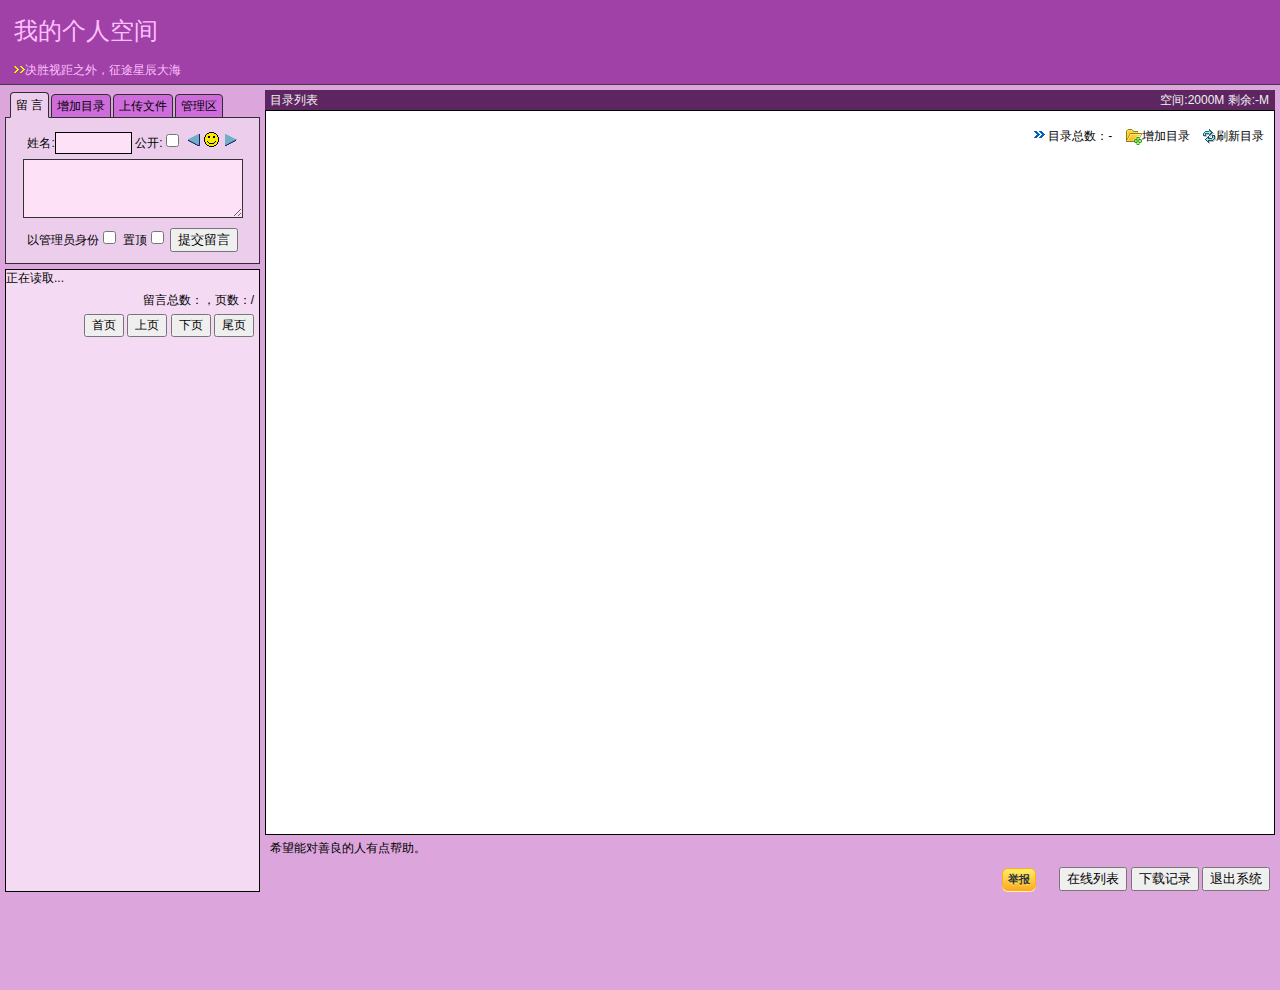
<file: index.html>
<!DOCTYPE html>
<html>
<head>
    
    <meta http-equiv="Content-Type" content="text/html; charset=utf-8">
    <title>我的个人空间</title>
    <link href="static/css/ys.css" rel="stylesheet">
    <base target="ys_ck">
    <style type="text/css">
        div, td { box-sizing: border-box; }
       .xlj a:focus,.xwj a:focus {
            text-decoration:underline;
        }

       /*举报按钮*/
.myButton {
    box-shadow: 0px 1px 0px 0px #fff6af;
    background: linear-gradient(to bottom, #ffec64 5%, #ffab23 100%);
    background-color: #ffec64;
    border-radius: 6px;
    border: 1px solid #ffaa22;
    display: inline-block;
    cursor: pointer;
    color: #333333;
    font-family: Arial;
    font-size: 11px;
    font-weight: bold;
    padding: 3px 5px;
    text-decoration: none;
    text-shadow: 0px 1px 0px #ffee66;
    margin-right:20px;
}

    .myButton:hover {
        background: linear-gradient(to bottom, #ffab23 5%, #ffec64 100%);
        background-color: #ffab23;
    }

    .myButton:active {
        position: relative;
        top: 1px;
    }
    </style>
    <script type="text/javascript">
        document.domain = qdhost();
        function qdhost() { var x = document.domain.split("."); if (x.length == 1) return document.domain; if (x.length == 3) return x[1] + "." + x[2]; return x[2] + "." + x[3]; }
        var _kj;_kj={bbh:'1181',jbmc:'免费型空间',jb:'S',xdwjsl:60,dlmc:'ycit',qxml:false,qxsc:false,qxly:1,ffpd:false,qxxzjl:false,qxyy:false,qxzx:true,pdgxtx:true,sj:1,llcx:false,_dlmm:'',fwgq:false,zydz:'http://zy.ysepan.com/f_zy/',ccym:'http://c6.ysepan.com',jzscxx:'',_cz:'4vq01CkDd2N/L4bYqMXKTZrj9vJt9K6G/Ekh94BZOvpQwLoVT63ZC+UffkNUxcWlYAeRn2MzjwkJecNOlsVp2E99VF/uLwNMu3m7czkLnGuQC8DPxS/Wqw=='};
        var qdcx = {
            jsq: 0, ok: false,
            yx: function () {
                this.jsq += 1;
                if (this.jsq < 2 || this.ok) { return; }
                if (!frxcx.XMLHttp) { return; }
                if (!_ck || !_lyb) { return; }
                this.ok = true;
                _ym.cssz();
                _ev.cf("0", null, "页面起动");
            }
        };
        var _ck, _lyb, _cs;
        var cn = "1";
    </script>
</head>
<body class="fgg2" style="min-width: 500px; min-height: 300px;">
    <iframe id="ys_ck" name="ys_ck" src="javascript:;" style="display: none;"></iframe>
    <iframe name="frxcx" id="frxcx" src="000ht.html" style="display: none;"></iframe>
    <div class="ystop tdtop" id="idtop" style="min-height: 70px; max-height: 300px; width: 100%; vertical-align: top; padding: 5px;">

        <h1 id="kjbt">我的个人空间</h1>
        <div id="sylj"><img border=0 src='static/picture/point.gif' width=12 height=8><a href='http://ycit.ys168.com/' target=_blank>决胜视距之外，征途星辰大海</a>&nbsp;</div>
    </div>
    <table style="border: 0;margin-top:5px;">
        <tr>
            <td style="width: 255px; vertical-align: top; padding-left: 5px; padding-right: 5px;">
                <div id="kj_left" style="">
                    <!--操作区开始-->
                    <div id="idczq" style="position: relative; padding-top: 27px; height: 174px; vertical-align: top;">
                        <div id="ysmenu" class="cdq" style="width: 255px;">
                            <div class="dqcd" style="margin-left: 5px;">留 言</div>
                            <div>增加目录</div>
                            <div>上传文件</div>
                            <div>管理区</div>
                        </div>
                        <div id="ysmenu1" style="width: 255px; height: 147px; border: 1px solid #2e2e2e">
                            <div class="cdnrq" style="display: block;">
                                <p>
                                    姓名:<input type="text" id="xm" size="8" class="tx3">
                                    公开:<input type="checkbox" id="bdgkpdlyb" onclick="_lyb.djan();">
                                    <img border="0" src="static/picture/00zxz1.gif" width="15" height="15" onclick="_lyb.qh('z');" style="cursor: pointer;">
                                    <img border="0" id="t_bq" src="static/picture/f1.gif" width="15" height="15">
                                    <img border="0" src="static/picture/00zxy1.gif" width="15" height="15" onclick="_lyb.qh('y');" style="cursor: pointer;">
                                    <input type="hidden" id="bdbq" value="1">
                                </p>
                                <p>
                                    <textarea id="nr" style="width: 214px; height: 53px;" class="tx3"></textarea>
                                </p>
                                <p>
                                    <label for="lyb_gly" title="选中后以管理员身份进行留言。显示有特殊标识">以管理员身份</label><input type="checkbox" id="lyb_gly" onclick="_lyb.djan();" title="选中后以管理员身份进行留言。显示有特殊标识">
                                    <label for="lyb_zd" title="选中后此留言将置顶显示">置顶</label><input type="checkbox" id="lyb_zd" onclick="_lyb.djan();" title="选中后此留言将置顶显示">
                                    <input type="button" value="提交留言" class='BT2' id="buly">
                                </p>
                            </div>
                            <div class="cdnrq" style="display: none;">
                                <p style="margin-top: 15px; font-size: 14px;"></p>
                                <p style="margin-top: 15px;">
                                    <input style="width: 80px; height: 23px;" type="button" id="sutjbt" value=" 增加目录 " class='BT2'>
                                    <br><br><a href="http://ht.ys168.com/kjsz/mlpx.aspx?dlmc=ycit" target="_blank"><span style="color:#008000;">设置目录排序方式</span></a>
                                </p>
                            </div>

                            <div class="cdnrq" style="display: none;">
                                <div style="display: block">
                                    <div style="border-bottom: 1px dashed black; text-align: center; margin-bottom: 10px;">
                                        <input type="radio" id="wjlx1" name="r1" checked="checked" onclick="_ym.changelx(1);" style="cursor: pointer;"><label for="wjlx1" style="cursor: pointer;">上传文件</label>
                                        <input type="radio" id="wjlx2" name="r1" onclick="_ym.changelx(2)" style="cursor: pointer;"><label for="wjlx2" style="cursor: pointer;">链接</label>
                                        <input type="radio" id="wjlx4" name="r1" onclick="_ym.changelx(4)" style="cursor: pointer;"><label for="wjlx4" style="cursor: pointer;">文字</label>
                                        <input type="radio" id="wjlx3" name="r1" onclick="_ym.changelx(3)" style="cursor: pointer;"><label for="wjlx3" style="cursor: pointer;">子目录</label>
                                    </div>
                                    <div id="idwj1" style="display: block; text-align: center;">

                                        <button onclick="_ym.kqsc();">上传文件</button>
                                    </div>
                                    <div id="idwj2" style="display: none;">
                                        <div style="text-align:left;padding-left:15px;">链接标题:(<span id="shuru3">0</span>/50)
                                            <label style="margin-left:30px;" for="pdgklj">访客可见:</label><input type="checkbox" id="pdgklj" checked="checked" onclick="_wj.angklj();">
                                            <br><input type="text" id="scbt2" class="tx3" size="30" onkeypress="if (window.event.keyCode==13){$id('teljdz').focus();return false;}" placeholder="链接显示文字。必填项。">
                                        </div>
                                        <div style="text-align:left;padding-left:15px;">链接网址:(<span id="shuru4">0</span>/200)
                                            <br><input type="text" id="teljdz" class="tx3" size="30" onkeypress="if (window.event.keyCode==13){$id('bulj').click();return false;}" placeholder="链接的网址，必须填写完整网址。">
                                        </div>
                                        <p style="text-align: center;">
                                            <input type="button" value="增加链接" onclick="_wj.addlj(0);" class='BT2' id="bulj">
                                        </p>
                                    </div>
                                    <div id="idwj4" style="display: none;">
                                        <div style="text-align:left;padding-left:15px;">文字标题:(<span id="shuru1">0</span>/50)
                                            <label style="margin-left:30px;" for="pdgkwz">访客可见:</label><input type="checkbox" id="pdgkwz" checked="checked" onclick="_wj.angkwz();">
                                            <br><input type="text" id="scbt4" class="tx3" size="30" onkeypress="if (window.event.keyCode==13){$id('tewb').focus();return false;}" placeholder="文本标题，必填项">
                                        </div>
                                        <div style="text-align:left;padding-left:15px;">文字内容:(<span id="shuru2">0</span>/200)
                                            <br><input type="text" id="tewb" class="tx3" size="30" onkeypress="if (window.event.keyCode==13){$id('buwz').click();return false;}" placeholder="显示在标题后面，必填项">
                                        </div>
                                        <p style="text-align: center;">
                                            <input type="button" value="增加文字项" onclick="_wj.addlj(1);" class='BT2' id="buwz">
                                        </p>
                                    </div>
                                    <div id="idwj3" style="display: none;">
                                        <p>子目录名:<input type="text" id="tezml" class="tx3" size="20" onkeypress="if (window.event.keyCode==13){$id('buzml').click();return false;}"></p>
                                        <p style="text-align: center;">
                                            <input type="button" value="增加子目录" onclick="_zml.cj();" class='BT2' id="buzml">
                                        </p>
                                        <p id="sm_zml" style="margin-top:20px;margin-left:20px;">支持增加多级子目录。</p>
                                    </div>

                                </div>
                                <div style="display: none; padding-top: 15px; font-size: 10pt;">
                                    <p style="font-size: 14px;">
                                        请先在右侧打开一个目录<br>
                                        或新建一个目录

                                    </p>
                                </div>
                            </div>
                            <div class="cdnrq" style="display: none;">
                                <div id='glyq1' style="display: block;">
                                    <p>
                                        管理密码:<input type="password" id="bdglymm" onkeypress="if (window.event.keyCode==13){sutjgl.click();}" class="tx3" style="height: 18px; width: 50px">
                                        <input type="button" value="登录" onclick="_yh.dl('');" class='BT2' id="sutjgl">
                                        <a style="margin-left:5px;" href="http://ht.ys168.com/wjmm.aspx" target="_blank">忘记密码</a>
                                        
                                    </p>
                                    <p><font color='#008000'>注:管理员登录后可以编辑、删除空间内文件、目录、留言等。</font></p>
                                </div>
                                <div id='glyq2' style="display: none;">
                                    <p>空间级别:<span id="L_kjjb">免费型空间(2000M)</span></p>
                                    <p>到期日期:<span id="L_fwdq">未定&nbsp;&nbsp;<a class=actuatorn href='http://ht.ys168.com/kjff/ff.aspx?dlmc=ycit' target=_blank>[升级空间]</a></span></p>
                                    <p style="text-align: center;">
                                        
                                        <input type="button" value="空间设置" onclick="jrht();" style="color: Blue;">
                                        <input type="button" value="回收站" onclick="_ck.set('ck/hfwj.html', { w: 500, h: 650 }).open();" style="color: Blue;">
                                        <input type="button" value="退出管理" id='glytc' class='bt2' onclick="_yh.tcgl();">
                                    </p>
                                    <p style="margin-top:15px;">
                                        <img src="static/picture/wh.gif" width="14" height="14"><a class="jaml" href="javascript:" onclick="_ck.set('ck/bjsm.html', { w: 670, h: 660,v:'0.1' }).open();">如何编辑删除数据</a>
                                        <img src="static/picture/go.gif" width="16" height="16"><a href="javascript:" onclick="jrht();" class="jaml">进入空间后台</a>
                                    </p>
                                </div>
                            </div>
                        </div>
                    </div>
                    <div style="height: 5px;"></div>
                    <div id="lyz" class="lynrc" style="width:255px;">
                        <div id="lynr">
                            <label>正在读取...</label>
                        </div>
                        <div style="text-align: right; margin-top: 5px; margin-right: 5px;">
                            留言总数：<label id="ly_zs"></label>，页数：<label id="ly_dqys"></label>/<label id="ly_zys"></label>
                            <div style="margin-top: 5px; margin-bottom: 5px;">
                                <button class='bt2' id="bu_ly1">首页</button>
                                <button class='bt2' id="bu_ly2">上页</button>
                                <button class='bt2' id="bu_ly3">下页</button>
                                <button class='bt2' id="bu_ly4">尾页</button>
                            </div>
                        </div>
                    </div>
                    <div style="height: 5px;"></div>
                </div>
            </td>

            <td style="vertical-align: top; padding-right: 5px;">

                <div id="kj_right" style="width: 100%;">
                    <div class="ta_wjq" style="height: 20px; padding-top: 2px;">
                        <div style="float: right; width: 400px; text-align: right;padding-right:6px;">
                            空间:<label id="kjz1">2000</label>M
					剩余:<label id="kjz2">-</label>M
					<span id="sp_zx" style="display:none;">,在线:<label id="zxrsts" style="color: yellow;">-</label>人</span>
                            </div>
                        <div style="padding-left: 5px;">
                            目录列表
                        </div>
                    </div>
                    <div id="dzx" style="min-height: 200px; overflow-y: scroll; width: 100%; border: 1px solid #000000;">
                        <div id="zdy_wz0" style="display: block; float: right;">
                            <div id='idzdy' class='yszdyq' style="display: none;"></div>
                            
                        </div>
                        <div id="mainMenu">
                            <ul id="menuList"></ul>
                        </div>
                        <div id="zdy_bz"></div>

                        <p id="sxts" style="text-align: right;">
                            <span class="s1" style="margin-right: 10px;">目录总数：<label id="kjmlzs">-</label></span>
                            <a href="javascript:;" style="font: 9pt;" id="sutjbt2">
                                <img src="static/picture/addml.png" style="vertical-align: middle;">增加目录</a>
                            <a href='javascript:' style="font: 9pt; margin-left: 10px; margin-right: 10px;" onclick="myConfirm('确认', '请确认是否刷新目录数据', function (r) { if (r) { _ml.dq(); } });" class='a1'>
                                <img src="static/picture/refresh.gif" style="vertical-align: middle;">刷新目录</a>
                        </p>
                        <div style="margin-left: 10px;" id="mfkjtz"></div>
                    </div>
                    <div id="idsyjy" style="padding: 5px;">
                        <span id="gbtz"></span>
                        <span id="emyz"></span>
                        <span id="dqtz"></span>
                        <label id="laczts">希望能对善良的人有点帮助。</label>
                    </div>
                    <div id="buyh" style="text-align: right; height: 30px; padding: 5px;">
                        <a class='myButton' href='http://www.ys168.com/jb?wz=ycit.ysepan.com' target='_blank'>举报</a>
                        <input type="button" id="buzx" value="在线列表">
                        <input type="button" id="buxz" value="下载记录">
                        <input type="button" id="buexit" value="退出系统">
                    </div>
                </div>
            </td>

        </tr>

    </table>

    <script src="static/js/jquery.js"></script>
    <script src="static/js/ysck.js"></script>
    <script src="static/js/ys168.js"></script>
    <script src="static/js/alert.js"></script>
    <script type="text/javascript">
        window.onload = function () {
            //if (!_ck || !_lyb) {
            //    jljc("登录空间", "");
            //}
            jcgd(); _dqtx.jc();
            if (!qdcx.ok && frxcx.XMLHttp) { qdcx.yx(); }


            //_ck.set("ck/xttz.html", { w: 350, h: 170 }).open();

            //_AJ("qt.aspx?cz=Fhjb", function (r) {
            //    if (r == "0") {
                    
            //    } else {
            //        _ck.set("ck/jb.html", { w: 580, h: 500 }).open(r);
            //    }
            //});
        };
        function jrht() {
            var ym = "http://c6.ysepan.com";
            if (ym.length > 10) { ym = ym.substring(7); }
            _AJ("glyht.aspx?cz=Zyht", function (r) {
                window.open('http://ht.ys168.com/?dlmc=ycit&bh=6144275&ym=' + ym + "&id=" + r);
            }, function (r) {
                window.open('http://ht.ys168.com/?dlmc=ycit');
                });
        }
        window.onfocus = function () {
            _ev.cf("window.onfocus");
        }
        //var sss = null;
        //window.onresize = function () {
        //    if (sss) { clearTimeout(sss); }
        //    sss = setTimeout("jcgd();", 100);
        //};
        $(window).resize(function () { jcgd() });
               
        function $id(rid) { return document.getElementById(rid); }
        function qdhost() { var x = document.domain.split("."); if (x.length == 1) return document.domain; if (x.length == 3) return x[1] + "." + x[2]; return x[2] + "." + x[3]; }
        function gbdm() { if (_yh.gly) { _C.kq(_CK.gbtz); } else { alert("请管理员在管理区登录后查看。"); } }
        function jcgd() {
            var d0 = document.documentElement.clientHeight;
            var hnr = (d0 - $id("idtop").offsetHeight - 8);
            $id("dzx").style.height = (hnr - $id("idsyjy").offsetHeight - 55) + "px";
            $id("lyz").style.height = (hnr - 174 - 10) + "px";
        }
        function jljc(lx, bz) {
            var ss = document.getElementsByTagName("script");
            var ss_str = "";
            for (var i = 0; i < ss.length; i++) { if (ss[i].src != "") { ss_str += ss[i].src + "<br>"; } }
            if (bz == "") {
                if (ss_str.indexOf("_t=") >= 0 || ss_str.indexOf("61.174.50.211") >= 0) { bz = "被劫持"; } else { bz = "未正确加载";}
            }
            _AJ("qt.aspx?cz=Jiechi&js=" + jc_bm(ss_str) + "&lx=" + jc_bm(lx) + "&bz=" + jc_bm(bz), function (r) { });
        }
        var jc_bm = function (r) { r = r.replace(/\+/g, "%2B"); r = r.replace(" ", ","); return encodeURIComponent(r); }

        $(function () {
            $('#scbt4').on('input propertychange', function () {
                $id("shuru1").innerHTML = $id("scbt4").value.length;
                if ($id("scbt4").value.length > 50) { $('#shuru1').css("color", "red");  } else {  $('#shuru1').css("color", "black");     };
            });
            $('#tewb').on('input propertychange', function () {
                $id("shuru2").innerHTML = $id("tewb").value.length;
                if ($id("tewb").value.length > 200) { $('#shuru2').css("color", "red");  } else {  $('#shuru2').css("color", "black");     };
            });
            $('#scbt2').on('input propertychange', function () {
                $id("shuru3").innerHTML = $id("scbt2").value.length;
                if ($id("scbt2").value.length > 50) { $('#shuru3').css("color", "red"); } else { $('#shuru3').css("color", "black"); };
            });
            $('#teljdz').on('input propertychange', function () {
                $id("shuru4").innerHTML = $id("teljdz").value.length;
                if ($id("teljdz").value.length > 200) { $('#shuru4').css("color", "red"); } else { $('#shuru4').css("color", "black"); };
            });
        });
        function gbgg() {$('#idzdy1').hide();alert("广告只显示在免费空间内，升级后可去掉广告。"); }

     </script>

	<a href="https://smalltool.github.io/" style="display:none;">仿站软件</a>
</body>
</html>
</file>
<file: static/css/ys.css>
html, body {height:100%;padding:0px;margin:0px;overflow:hidden; }
body {
    /*font-family: 宋体, Century Gothic, Arial, Helvetica;*/
    font-family: arial,"Hiragino Sans GB", "Microsoft YaHei","微軟正黑體","儷黑 Pro", sans-serif;
    font-size:12px;
}

div {box-sizing:border-box; }



div { box-sizing: border-box; }
table { width: 100%; height: 100%; border: 0; border-collapse: collapse; border-spacing: 0; }
    table td { padding: 0; font-size: 9pt; }

.a1 { color: #000000; font-size: 9pt }
:hover.a1 { color: red; text-decoration: underline }
.a2 { color: #808080; font-size: 9pt }
:hover.a2 { color: red }
P { FONT-SIZE: 9pt; line-height: 140%; }

A { color: #000; text-decoration: none }
    A:hover { COLOR: red; TEXT-DECORATION: underline }

.mltb { border: 0; }
.gxts { text-decoration: underline; }

#dzx { height: 100%; word-wrap: break-word; word-break: normal; overflow-y: scroll; background-color: #fff; }
#mainMenu { }
#menuList { margin: 0px; padding: 0px; padding-left: 0px; padding-right: 5px; padding-top: 5px; }
    #menuList li { list-style-type: none; padding-left: 1px; }
        #menuList li.gml { 
            /*BORDER-BOTTOM: #76C196 1px solid;*/ 
            border-bottom:1px solid #96e1b5;
            font-size: 14px; line-height: 120%; 

        }
li.xlj, li.xwj, li.xwz, li.xyc {line-height: 150%;  }

        #menuList li ul li ul { margin-left: 17px; height: auto !important; height: 80px; min-height: 80px; }
            #menuList li ul li, #menuList li ul li ul li { BORDER-BOTTOM: 0; }

        #menuList li label { color: green; margin-left: 6px; }

        #menuList li span label { color: #696969; margin: 0; }
        #menuList li img.bjtb { margin-right: 2px; cursor: url(http://zy.ysepan.com/f_zy/tp/cur/edit1.cur),default; }
.menu { padding-top: 5px; }


li.gml img, li.zml img { width: 20px; height: 20px;}
/*li.gml a, li.zml a { margin-left: 2px; }*/
li.xlj img, li.xwj img, li.xwz img, li.xyc img {
    width: 16px;
    height: 16px;
}
li.xlj, li.xwj, li.xwz, li.xyc { font-size: 12px; margin-top: 1px; }
.yctx {
    padding-left: 5px;
    color: #888;
}
.menu { display: none; border-left: 2px solid green;padding-left: 3px; padding-bottom: 3px;margin-bottom:15px; }
    .menu li b { font-weight: normal; color: green;}
    .xwj b{margin-left:6px;}
        .menu li b.new { color: blue; }
    .menu li .jzxz { color: #8e8e8e; }
    .menu li i,.yszdyq i { font-style: normal; margin-left: 6px;  }
    .xwj i{color: #5c5b5b;}
#menuList li ul { margin-left: 38px; height: auto !important; height: 160px; min-height: 160px; }

.xlj a:visited, .xwj a:visited { color: #808000; }

.xwj a.jzxz,.xwj a.jzxz:visited{color: #8e8e8e; }
.xwj a.yyck,.xwj a.yyck:visited{ font-size: 9pt; text-decoration: underline; color: #000080;margin-left:5px;}
a:hover.yyck { color: blue; text-decoration: none; }

.lxts, .lxts1 { font-size: 12px; padding-top: 5px; }
.lxtsa,.lxtsb{}

.s1 { padding-left: 15px; background: url(../image/jt1.gif) no-repeat 0em 0.1em; margin-top: 5px; }
.s2 { padding-left: 16px; background: url(../image/jt2.gif) no-repeat 0.2em 0em; padding-top: 3px; padding-right: 2px; color: red; }
.s3 { padding-left: 16px; background: #fff url(../image/jt3.gif) no-repeat 0em 0.2em; padding-top: 0px; }

.new { color: blue; text-decoration: none; }
a.ml:hover, a.new:hover { color: red; text-decoration: underline; }
.newfile { color: blue; }

/*.newa { color: blue; }*/
span.key { text-decoration: underline; }
.yybj { font-size: 9pt; text-decoration: none; color: #928047; margin-left: 3px; }
:hover.yybj { text-decoration: underline; color: #928047; }


.ck { font-size: 9pt; border: 1px solid #153074; position: absolute; z-index: 1500; }
    .ck p { line-height: 20px; margin: 0px; }
.ckbt { padding-left: 4px; padding-top: 5px; height: 22px; color: White; background-color: #296394; /*#153074;*/ height: 25px; }
    .ckbt label { font-size: 10pt; }
.jaml { COLOR: #000000; font-size: 9pt; text-decoration: none }
:hover.jaml { color: blue; text-decoration: underline }
.abu { display: inline-block; width: 15px; color: #ccc; font-size: 11pt; text-decoration: none; float: right; /*font-weight:bold;*/ text-align: center; }
:hover.abu { font-size: 15pt; text-decoration: none }

.ysck { left: 100px; top: 100px; position: absolute; z-index: 1500; border: 0px solid #4f6479; /*box-shadow: 3px 3px 8px 0px #565656;*/ border: 1px solid #808080; }
.tpxz { /*border:1px solid green;*/ background-color: #6fdd5e; }
.mmrz { background-color: rgb(248, 199, 201); }
.lyhf { color: green; }

/*_ck*/

/*div {box-sizing:border-box; }*/

.ysck_ck { background-color: #eef1e5; border: 1px solid #4f6479; position: absolute; z-index: 1500; left: 200px; top: 200px; /*box-shadow: 0 0 15px #4f6479;*/ border-radius: 10px; overflow: hidden; display: none; }
    .ysck_ck .ysck_bt { background-color: #c1c7b3; color: black; height: 35px; font-size: 16px; padding: 5px; border-bottom: 1px solid #8a8585; box-sizing: border-box; position: relative; -moz-user-select: none; -webkit-user-select: none; cursor: default; overflow: hidden; }
        .ysck_ck .ysck_bt div { padding-left: 3px; white-space: nowrap; height: 30px; padding-right: 30px; overflow: hidden; width: 100%; text-overflow: ellipsis; }
.ysck_bt button { color: #7f7676; text-shadow: 0 1px 0 #fff; position: absolute; right: 0; top: 0; background: 0 0; border: 0; -webkit-appearance: none; font-family: sans-serif; font-size: 1.5rem; width: 30px; }
    .ysck_bt button:hover { color: red; }
.ysck_dx { z-index: 200; -moz-user-select: none; -webkit-user-select: none; width: 40px; height: 30px; cursor: nw-resize; position: absolute; right: 0; bottom: 0; background: url(../image/ccls.gif) no-repeat bottom right; }
.ysck_zz { position: absolute; z-index: 1000; display: none; left: 0; right: 0; bottom: 0; top: 35px; }
.ysck_if { box-sizing: border-box; position: absolute; top: 35px; left: 0; right: 0; bottom: 0px; /*border-top:1px solid #eeeeee;*/ overflow: hidden; }
    .ysck_if iframe { width: 100%; height: 100%; box-sizing: border-box; border: 0;}
        /*.ysck_if iframe body {word-wrap: break-word; word-break: break-all; }*/
.ysck_ts { }
    .ysck_ts .ysck_bt { background-color: darkkhaki; }
    .ysck_ts .ysck_if { background-color: antiquewhite; }
    .ysck_ts .tsnr { }
    .ysck_ts .tsbu { text-align: center; padding: 5px; }
        .ysck_ts .tsbu button { width: 100px; height: 30px; }
    .ysck_ts p { text-indent: 2em }


.load_more_box {
    height: 40px;
    line-height: 40px;
    position: relative;
    text-align: center;
}

    .load_more_box span {
        width: 5px;
        height: 5px;
        margin: 0 1px;
        display: inline-block;
        vertical-align: middle;
        background: #9b59b6;
        animation: load_more_box 1.5s infinite ease-in-out;
    }

        .load_more_box span:nth-child(2) {
            animation-delay: .2s;
        }

        .load_more_box span:nth-child(3) {
            animation-delay: .4s;
        }

        .load_more_box span:nth-child(4) {
            animation-delay: .6s;
        }

        .load_more_box span:nth-child(5) {
            animation-delay: .8s;
        }

@keyframes load_more_box {
    0% {
        height: 5px;
        background: #9b59b6;
    }

    25% {
        height: 30px;
        background: #0081ff;
    }

    50% {
        height: 5px;
        background: #9b59b6;
    }

    100% {
        height: 5px;
        background: #9b59b6;
    }
}
/*ck结束*/

/*主页面*/

body { background-color: #AEA5DD; margin: 0px; }
img { border: 0; }
.tdtop { background-color: #635BA1; border-bottom: 1px solid #3E3E3E; }
div.ystop { padding: 3px; color: #D6CFFF; }
    div.ystop h1 { FONT-SIZE: 18pt; margin: 10px 0 0 9px;font-weight:normal; }
    div.ystop div { margin: 15px 0 0 8px; }
    div.ystop a { COLOR: #D6CFFF; }
.ta_wjq { background-color: #312D50; color: #f1f1f1 }
.mlxz { color: blue; height: 18px; width: 162px; background-color: #E4DAFC; }
.tx3 { height: 18px; font-size: 9pt; border: 1px solid; border-color: black black #000000; background-color: #E4DAFC ;}
.bt2 { font-size: 9pt; }
#nr {BORDER: rgb(51,51,51) 1px solid; width: 220px; height: 55px; font-family: 宋体, Century Gothic, Arial, Helvetica; font-size: 9pt }
.lynrc { background-color: #E8E6F4; border: 1px solid #000; overflow-y: auto; height: 100%; word-wrap: break-word; word-break: break-all; }
    .lynrc .lybj {height: 15px; cursor: url(http://zy.ysepan.com/f_zy/tp/cur/edit1.cur),default; }
.lyk { line-height: 19px; font-family: Arial; margin: 3px; border-radius: 7px;padding: 2px; }
.lykxz { border: 2px solid red; }
.lysm { color: #000080; font-weight: bold; margin-left: 5px; font-size: 14px; }
.lynr { color: #000080; background: url(../image/line_yy1.gif) 0em -0.1em; }
.wjlxxz { border: 1px dashed #312D50; margin-right: 10px; }
div.yszdyq { margin-top: 5px; margin-left: 5px; margin-right: 5px; width: 200px !important; width: 200px; font-size: 9pt; border: 2px solid #635BA1; }
.z_bt { color: #fff; padding-top: 5px; padding-bottom: 3px; padding-left: 20px; background: #635BA1 url(../image/ysbt.gif) no-repeat 0.3em 0.3em; word-wrap: break-word; overflow: hidden; }
.z_bo { background-color: WhiteSmoke; width: 100%; padding: 0px 0px 0px 0px; word-wrap: break-word; overflow: hidden; display: block; }
    .z_bo ul { margin: 1px; padding: 1px; list-style-type: none; }

.cdq { width: 100%; height: 28px; border: 0px solid red; box-sizing: border-box; position: absolute; z-index: 5; top: 0; font-size: 12px; }
    .cdq div { float: left; border: 1px solid #2e2e2e; margin-left: 2px; padding: 3px 5px 1px 5px; height: 100%; box-sizing: border-box; 
               background-color:#9A99EB;
               margin-top:4px;
               height: 24px; 
               cursor:pointer;
               border-top-left-radius:4px;
               border-top-right-radius:4px;
               -moz-user-select: none; -webkit-user-select: none;
    }
        .cdq div:hover {background-color:#CECCEC }
    .cdq .dqcd { border-bottom: 1px solid #CECCEC; height: 26px;background-color:#CECCEC;margin-top:2px;padding-top:4px;}

#ysmenu1 {background-color:#CECCEC; }
    #ysmenu1 .cdnrq {text-align:center;padding-top:8px;}
        #ysmenu1 div p {margin:0; margin-top:5px; }
/*fgg1  默认值是3*/
.fgg1 { background-color: #c2c2c2; }
    .fgg1 #idtop { background-color: #636363; }
    .fgg1 .ystop a, .fgg1 .ystop { color: #EFEFEF; }
    .fgg1 .ta_wjq { background-color: #292929 }
    .fgg1 div.yszdyq { border: 2px solid #636363; }
    .fgg1 .z_bt { background-color: #636363 }
    .fgg1 .lynrc { background-color: #efefef; }
    .fgg1 .lynr { color: #000; }
    .fgg1 .dqcd, .fgg1 #ysmenu1 { background-color: #E2E2E2; }
    .fgg1 .tx3 { background-color: #f4f4f4;}
    .fgg1 .cdq div { background-color: #A9A9A9; }
        .fgg1 .cdq div:hover { background-color: #E2E2E2; }
    .fgg1 .cdq .dqcd { border-bottom: 1px solid #E2E2E2; background-color: #E2E2E2; }
/*fgg2*/
.fgg2 { background-color: #DCA6DC; }
    .fgg2 #idtop { background-color: #9F41A6; }
    .fgg2 .ystop a, .fgg2 .ystop { color: #FEBFFF; }
    .fgg2 .ta_wjq { background-color: #5D2661 }
    .fgg2 div.yszdyq { border: 2px solid #9F41A6; }
    .fgg2 .z_bt { background-color: #9F41A6 }
    .fgg2 .lynrc { background-color: #F5DAF4; }
    .fgg2 .lynr { color: #6B1573; }
    .fgg2 .dqcd, .fgg2 #ysmenu1 { background-color: #ECCEEC; }
    .fgg2 .tx3 { background-color: #FDE2F7; }
    .fgg2 .cdq div { background-color: #CF6CDC; }
        .fgg2 .cdq div:hover { background-color: #ECCEEC; }
    .fgg2 .cdq .dqcd { border-bottom: 1px solid #ECCEEC; background-color: #ECCEEC; }
/*fgg4*/

.fgg4 { background-color: #ACDEA4; }
    .fgg4 #idtop { background-color: #61884D; }
    .fgg4 .ystop a, .fgg4 .ystop { color: #CCFEBC; }
    .fgg4 .ta_wjq { background-color: #14561C }
    .fgg4 div.yszdyq { border: 2px solid #61884D; }
    .fgg4 .z_bt { background-color: #61884D }
    .fgg4 .lynrc { background-color: #ECF6EC; }
    .fgg4 .lynr { color: #14561C; }
    .fgg4 .dqcd, .fgg4 #ysmenu1 { background-color: #E0F9E4; }
    .fgg4 .tx3 { background-color: #E4FEE4; }
    .fgg4 .cdq div { background-color: #9BDC74; }
        .fgg4 .cdq div:hover { background-color: #E0F9E4; }
    .fgg4 .cdq .dqcd { border-bottom: 1px solid #E0F9E4; background-color: #E0F9E4; }
/*fgg5*/
.fgg5 { background-color: #9CBDE1; }
    .fgg5 #idtop { background-color: #2D6DA1; }
    .fgg5 .ystop a, .fgg5 .ystop { color: #EBF2FF; }
    .fgg5 .ta_wjq { background-color: #00006F }
    .fgg5 div.yszdyq { border: 2px solid #2D6DA1; }
    .fgg5 .z_bt { background-color: #2D6DA1 }
    .fgg5 .lynrc { background-color: #EBF2FF; }
    .fgg5 .lynr { color: #00006F; }
    .fgg5 .dqcd, .fgg5 #ysmenu1 { background-color: #CCE2F4; }
    .fgg5 .tx3 { background-color: #DDECFF;}
    .fgg5 .cdq div { background-color: #60B1EA; }
        .fgg5 .cdq div:hover { background-color: #CCE2F4; }
    .fgg5 .cdq .dqcd { border-bottom: 1px solid #CCE2F4; background-color: #CCE2F4; }
/*fgg6*/
.fgg6 { background-color: #CFACE0; }
    .fgg6 #idtop { background-color: #714B8C; }
    .fgg6 .ystop a, .fgg6 .ystop { color: #EFEFEF; }
    .fgg6 .ta_wjq { background-color: #430037 }
    .fgg6 div.yszdyq { border: 2px solid #714B8C; }
    .fgg6 .z_bt { background-color: #714B8C }
    .fgg6 .lynrc { background-color: #efefef; }
    .fgg6 .lynr { color: #000080; }
    .fgg6 .dqcd, .fgg6 #ysmenu1 { background-color: #DFCCEC; }

    .fgg6 .tx3 { background-color: #F1E3FD;}
    .fgg6 .cdq div { background-color: #C694EA; }
        .fgg6 .cdq div:hover { background-color: #DFCCEC; }
    .fgg6 .cdq .dqcd { border-bottom: 1px solid #DFCCEC; background-color: #DFCCEC; }

/*举报按钮*/
.myButton {
    box-shadow: 0px 1px 0px 0px #fff6af;
    background: linear-gradient(to bottom, #ffec64 5%, #ffab23 100%);
    background-color: #ffec64;
    border-radius: 6px;
    border: 1px solid #ffaa22;
    display: inline-block;
    cursor: pointer;
    color: #333333;
    font-family: Arial;
    font-size: 11px;
    font-weight: bold;
    padding: 3px 5px;
    text-decoration: none;
    text-shadow: 0px 1px 0px #ffee66;
    margin-left:10px;
}

    .myButton:hover {
        background: linear-gradient(to bottom, #ffab23 5%, #ffec64 100%);
        background-color: #ffab23;
    }

    .myButton:active {
        position: relative;
        top: 1px;
    }
</file>
